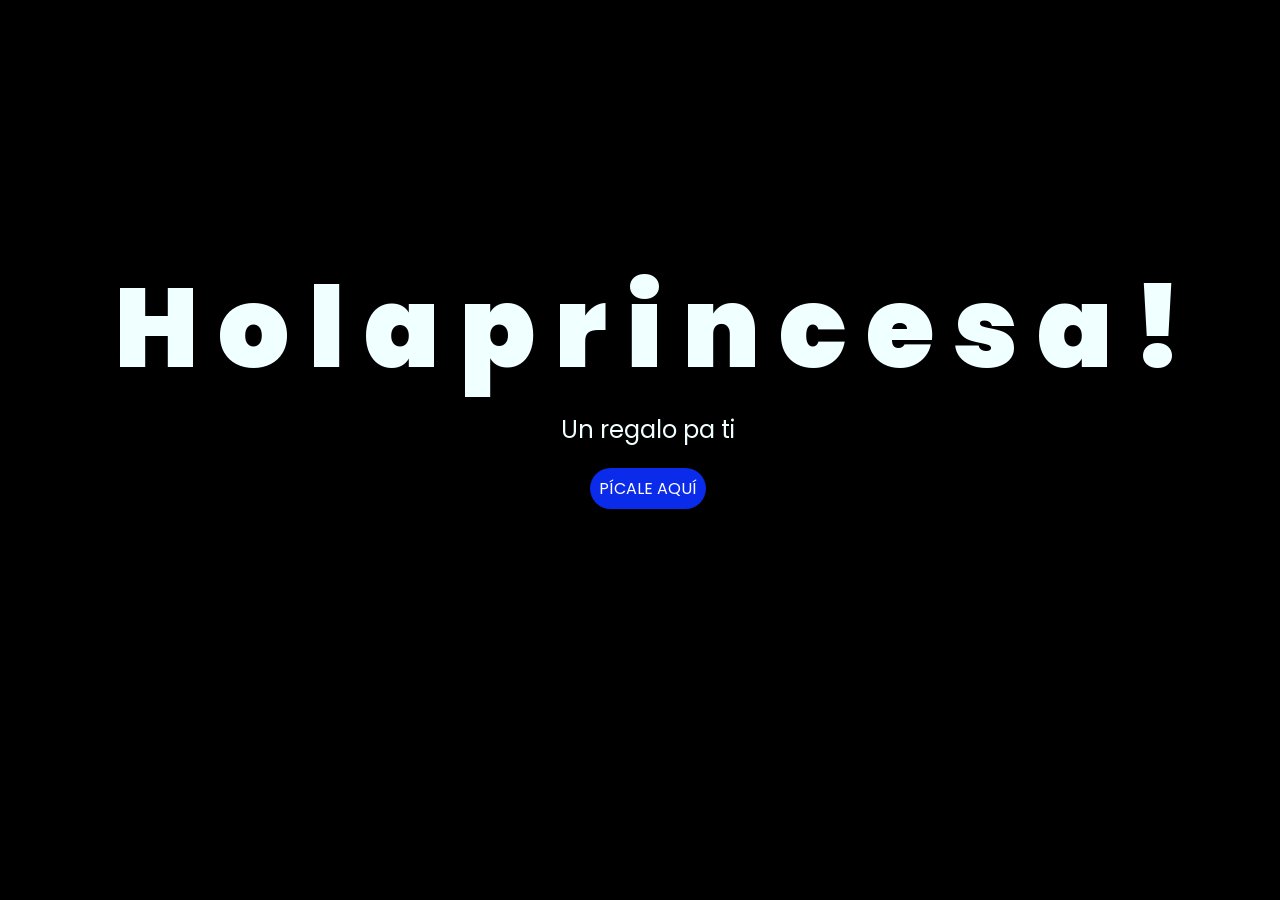
<file: index.html>
<!DOCTYPE html>
<html lang="es">

<head>
    <meta charset="UTF-8">
    <meta http-equiv="X-UA-Compatible" content="IE=edge">
    <meta name="viewport" content="width=device-width, initial-scale=1.0">
    <link rel="stylesheet" href="css/style.css">
    <link rel="icon" href="img/flowers.png" type="image/x-icon">
    <title>Flowers</title>
</head>

<body>
    <div class="greetings">
        <span>H</span>
        <span>o</span>
        <span>l</span>
        <span>a</span>
        <span>p</span>
        <span>r</span>
        <span>i</span>
        <span>n</span>
        <span>c</span>
        <span>e</span>
        <span>s</span>
        <span>a</span>
        <span>!</span>
    </div>
    <div class="description">
        <span>Un regalo pa ti</span>
    </div>
    <div class="button">
        <button class="botones">
            <a href="flower.html" style="color: #fff;">PÍCALE AQUÍ</a>
        </button>
    </div>

</body>

</html>
</file>
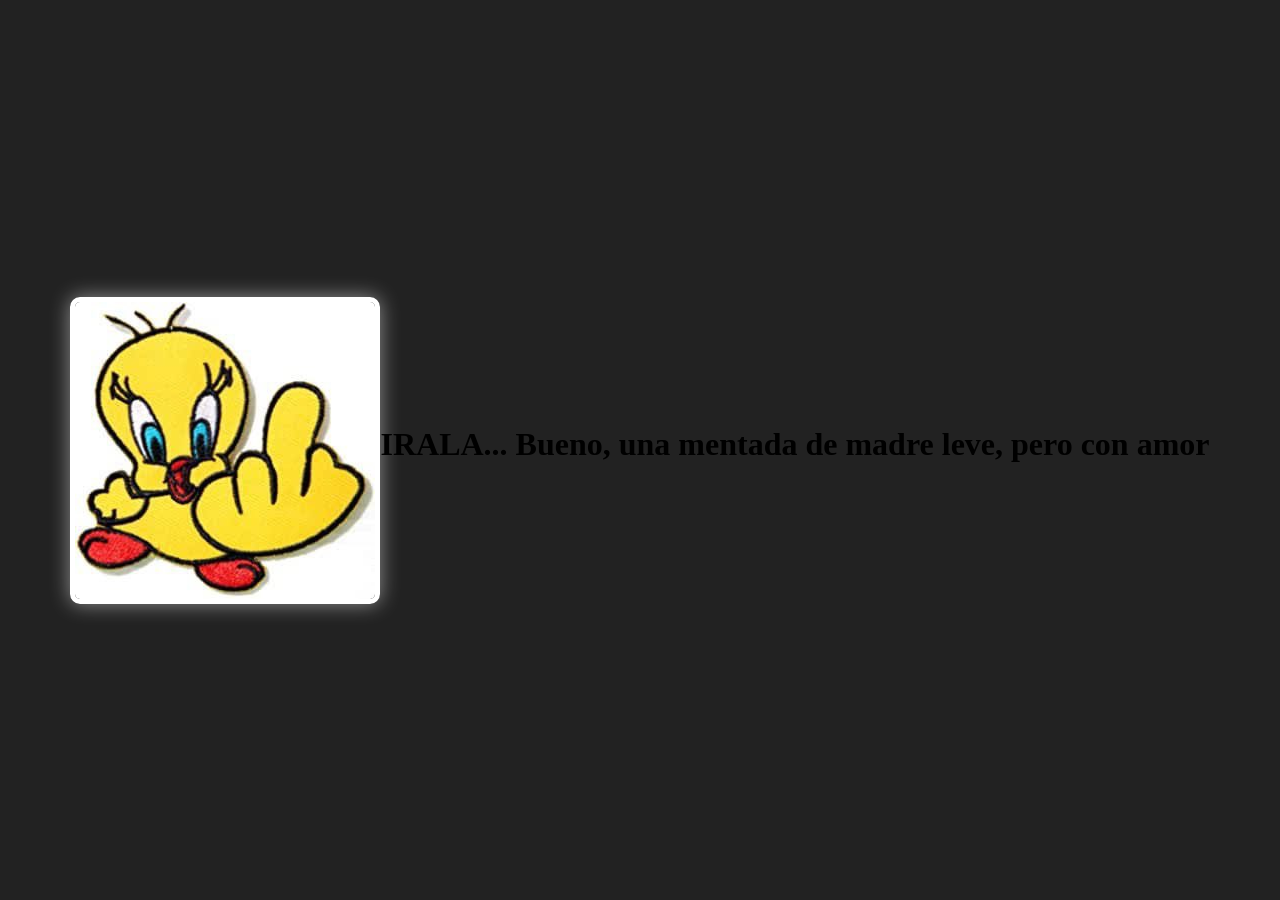
<file: Mentada.html>
<!DOCTYPE html>
<html lang="es">
<head>
    <meta charset="UTF-8">
    <title>Mostrar Imagen</title>
    <style>
        body {
            display: flex;
            justify-content: center;
            align-items: center;
            height: 100vh;
            margin: 0;
            background-color: #222;
        }
        img {
            max-width: 80%;
            height: auto;
            border: 5px solid #fff;
            border-radius: 10px;
            box-shadow: 0 0 20px rgba(255, 255, 255, 0.5);
        }
        p {
            margin-top: 20px;
            font-size: 2rem;   /* Texto más grande */
            font-weight: bold; /* Texto más grueso */
            text-align: center;
        }
    </style>
</head>
<body>
    <!-- Cambia imagen.jpg por tu imagen -->
    <img src="ME.jpg" alt="Mi Imagen">
    <p>IRALA... Bueno, una mentada de madre leve, pero con amor</p>
</body>
</html>
</file>
<file: css/style.css>
@import url('https://fonts.googleapis.com/css2?family=Poppins:ital,wght@0,500;1,900&display=swap');
*{
    font-family: 'Poppins',cursive;
}
body{
    color: azure;
    width: 100%;
    height: 82vh;
    display: flex;
    flex-direction: column;
    align-items: center;
    justify-content: center;
    background-color: black;
    /* padding-top: -30; */
}

.botones{
    padding: 9px;
    border-radius: 80px;
    background-color: transparent;
    border: none;
}

.botones a{
    background-color: #0a2be9;
    padding: 9px;
    border-radius: 80px;
    -webkit-border-radius: 80px;
    -moz-border-radius: 80px;
    -ms-border-radius: 80px;
    -o-border-radius: 80px;

}

.botones a:focus{
    background-color: rgb(50, 194, 194);
}

.greetings{
    font-size: 7rem;
    font-weight: 900;
}
.greetings > span{
    animation: glow 2.5s ease-in-out infinite;
}
@keyframes glow{
    0%, 100%{
        color: #fff;
        text-shadow: 0 0 12px #39c6d6, 0 0 50px #39c6d6, 0 0 100px #39c6d6;
    }
    10%, 90%{
        color: #111;
        text-shadow: none;
    }
}
.greetings > span:nth-child(1){
    animation-delay: .2s ;
}
.greetings > span:nth-child(2){
    animation-delay: .4s ;
}
.greetings > span:nth-child(3){
    animation-delay: .6s;
}
.greetings > span:nth-child(4){
    animation-delay: .8s;
}
.greetings > span:nth-child(5){
    animation-delay: 1s;
}
.greetings > span:nth-child(6){
    animation-delay: 1.2s;
}
.greetings > span:nth-child(7){
    animation-delay: 1.4s;
}
.greetings > span:nth-child(8){
    animation-delay: 1.6s;
}
.greetings > span:nth-child(9){
    animation-delay: 1.8s;
}
.greetings > span:nth-child(10){
    animation-delay: 2s;
}

.greetings > span:nth-child(11){
    animation-delay: 2.2s;
}
.greetings > span:nth-child(12){
    animation-delay: 2.4s;
}
.greetings > span:nth-child(13){
    animation-delay: 2.6s;
}




.description{
    font-size: 1.5rem;
    margin-bottom: 20px;
}

.button a{
    text-decoration: none;
    font-size: 1rem;
    color: #111;
}


@media screen and (max-width:574px){
    .greetings{
        display: block;
        font-size: 4rem;
        font-weight: 800;
        text-align: center;
    }
    .description{
        font-size: 2rem;
    }
    
    .button a{
        font-size: 1rem;
    }
}
</file>
